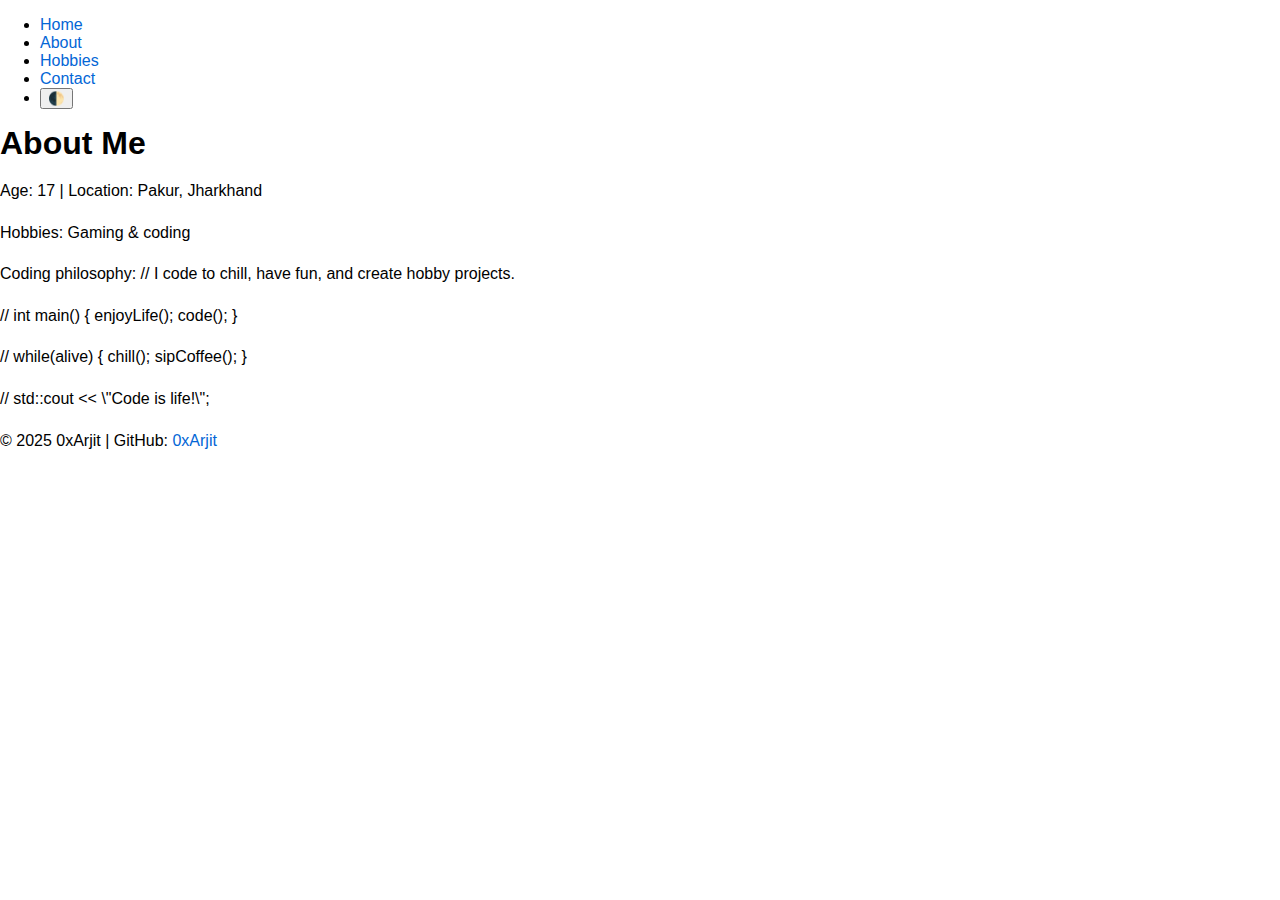
<file: about.html>
<!DOCTYPE html>
<html lang="en">
<head>
<meta charset="UTF-8">
<meta name="viewport" content="width=device-width, initial-scale=1.0">
<title>0xArjit | About Me</title>
<link rel="stylesheet" href="style.css">
</head>
<body>
<header>
    <nav>
        <ul>
            <li><a href="index.html">Home</a></li>
            <li><a href="about.html" class="active">About</a></li>
            <li><a href="hobbies.html">Hobbies</a></li>
            <li><a href="contact.html">Contact</a></li>
            <li><button id="theme-btn">🌓</button></li>
        </ul>
    </nav>
</header>

<main class="about-section">
    <h1>About Me</h1>
    <p>Age: 17 | Location: Pakur, Jharkhand</p>
    <p>Hobbies: Gaming & coding</p>
    <p>Coding philosophy: // I code to chill, have fun, and create hobby projects.</p>
    <div class="cpp-quotes">
        <p>// int main() { enjoyLife(); code(); }</p>
        <p>// while(alive) { chill(); sipCoffee(); }</p>
        <p>// std::cout << \"Code is life!\";</p>
    </div>
</main>

<footer>
    <p>© 2025 0xArjit | GitHub: <a href="https://github.com/0xArjit" target="_blank">0xArjit</a></p>
</footer>
<script src="script.js"></script>
</body>
</html>
</file>
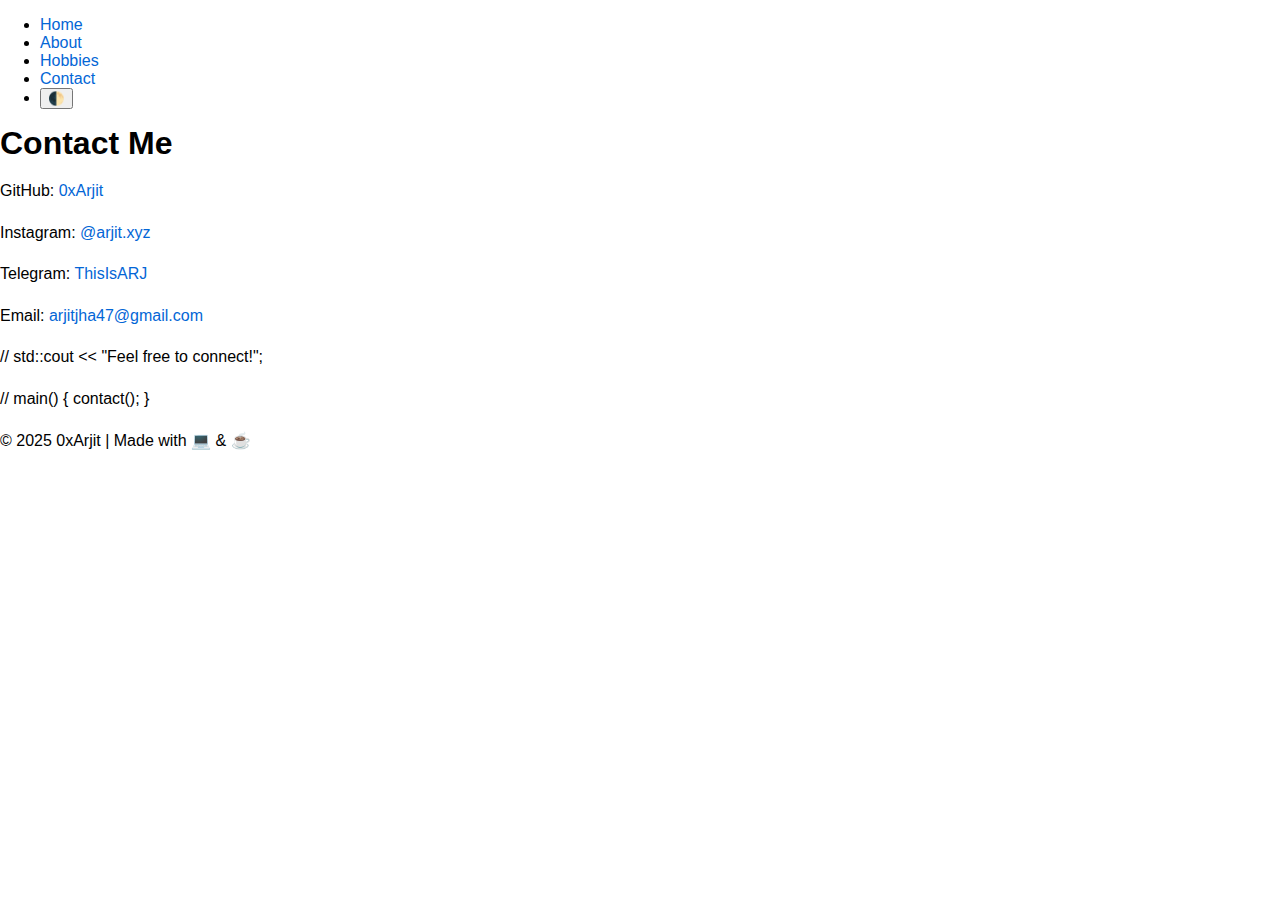
<file: contact.html>
<!DOCTYPE html>
<html lang="en">
<head>
<meta charset="UTF-8">
<meta name="viewport" content="width=device-width, initial-scale=1.0">
<title>0xArjit | Contact</title>
<link rel="stylesheet" href="style.css">
</head>
<body>
<header>
    <nav>
        <ul>
            <li><a href="index.html">Home</a></li>
            <li><a href="about.html">About</a></li>
            <li><a href="hobbies.html">Hobbies</a></li>
            <li><a href="contact.html" class="active">Contact</a></li>
            <li><button id="theme-btn">🌓</button></li>
        </ul>
    </nav>
</header>

<main class="contact-section">
    <h1>Contact Me</h1>
    <p>GitHub: <a href="https://github.com/0xArjit" target="_blank">0xArjit</a></p>
    <p>Instagram: <a href="https://www.instagram.com/arjit.xyz" target="_blank">@arjit.xyz</a></p>
    <p>Telegram: <a href="https://t.me/ThisIsARJ" target="_blank">ThisIsARJ</a></p>
    <p>Email: <a href="mailto:arjitjha47@gmail.com">arjitjha47@gmail.com</a></p>
    
    <div class="cpp-quotes">
        <p>// std::cout << "Feel free to connect!";</p>
        <p>// main() { contact(); }</p>
    </div>
</main>

<footer>
    <p>© 2025 0xArjit | Made with 💻 & ☕</p>
</footer>
<script src="script.js"></script>
</body>
</html>
</file>
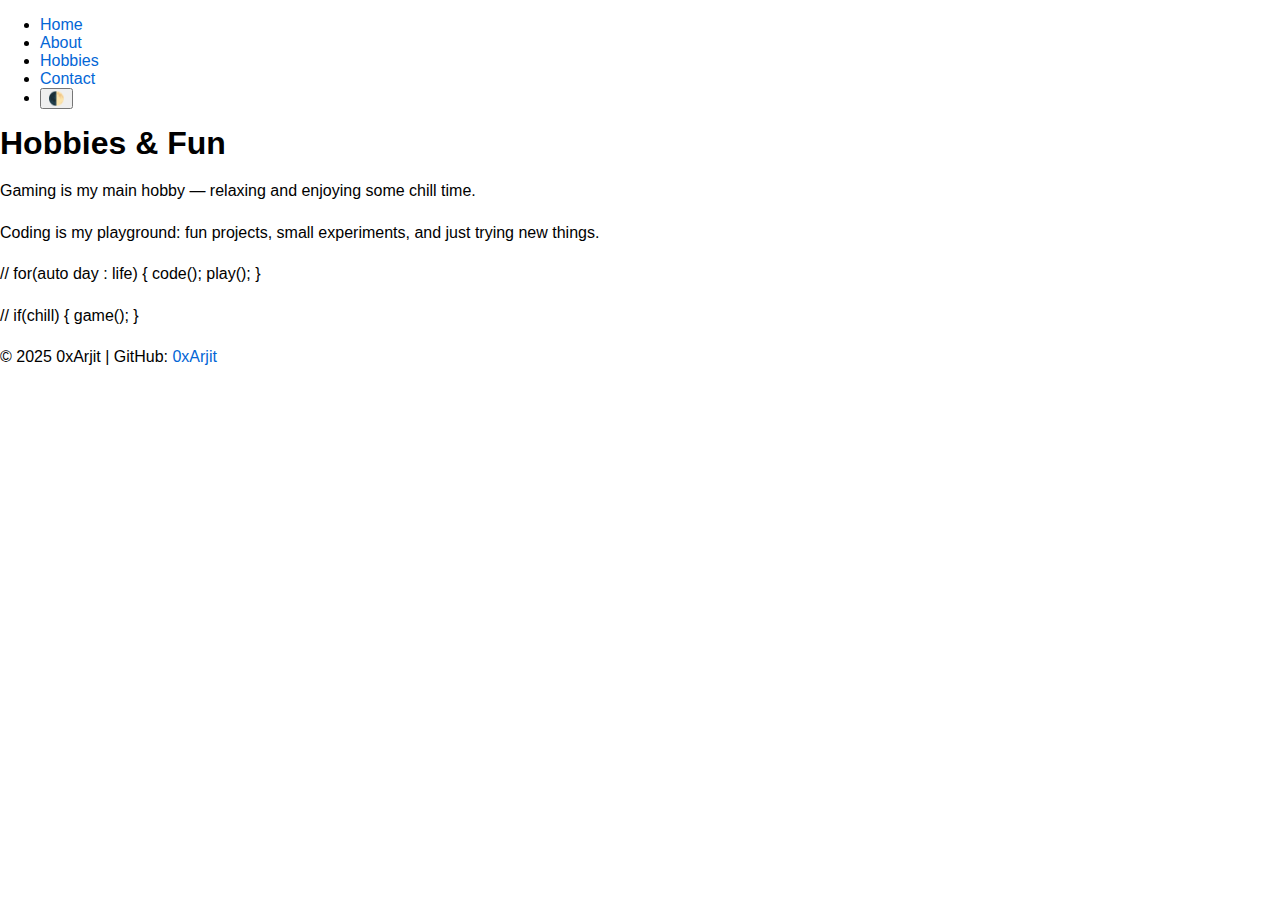
<file: hobbies.html>
<!DOCTYPE html>
<html lang="en">
<head>
<meta charset="UTF-8">
<meta name="viewport" content="width=device-width, initial-scale=1.0">
<title>0xArjit | Hobbies</title>
<link rel="stylesheet" href="style.css">
</head>
<body>
<header>
    <nav>
        <ul>
            <li><a href="index.html">Home</a></li>
            <li><a href="about.html">About</a></li>
            <li><a href="hobbies.html" class="active">Hobbies</a></li>
            <li><a href="contact.html">Contact</a></li>
            <li><button id="theme-btn">🌓</button></li>
        </ul>
    </nav>
</header>

<main class="hobbies-section">
    <h1>Hobbies & Fun</h1>
    <p>Gaming is my main hobby — relaxing and enjoying some chill time.</p>
    <p>Coding is my playground: fun projects, small experiments, and just trying new things.</p>
    <div class="cpp-quotes">
        <p>// for(auto day : life) { code(); play(); }</p>
        <p>// if(chill) { game(); }</p>
    </div>
</main>

<footer>
    <p>© 2025 0xArjit | GitHub: <a href="https://github.com/0xArjit" target="_blank">0xArjit</a></p>
</footer>
<script src="script.js"></script>
</body>
</html>
</file>
<file: style.css>
:root {
    /* GitHub Theme */
    --color-bg-github: #ffffff;
    --color-text-github: #24292e;
    --color-accent-github: #0366d6;

    /* Dark Material Theme */
    --color-bg-dark: #121212;
    --color-text-dark: #e0e0e0;
    --color-accent-dark: #3f51b5;

    /* Light Material Theme */
    --color-bg-light: #f5f5f5;
    --color-text-light: #111111;
    --color-accent-light: #3f51b5;
}

body {
    margin: 0;
    font-family: 'Roboto', sans-serif;
    transition: background 0.3s, color 0.3s;
}

body.github-theme {
    background: var(--color-bg-github);
    color: var(--color-text-github);
}

body.dark-theme {
    background: var(--color-bg-dark);
    color: var(--color-text-dark);
}

body.light-theme {
    background: var(--color-bg-light);
    color: var(--color-text-light);
}

.container {
    max-width: 800px;
    margin: auto;
    padding: 2rem;
}

.hero {
    display: flex;
    align-items: center;
    gap: 1.5rem;
}

.hero img {
    width: 120px;
    height: 120px;
    border-radius: 50%;
    border: 3px solid var(--color-accent-github);
}

h1 {
    margin: 0;
    font-size: 2rem;
}

h2 {
    margin-top: 2rem;
    border-bottom: 2px solid var(--color-accent-github);
    padding-bottom: 0.3rem;
}

p {
    line-height: 1.6;
}

a {
    color: var(--color-accent-github);
    text-decoration: none;
}

.theme-toggle {
    position: fixed;
    top: 1rem;
    right: 1rem;
    background: var(--color-accent-github);
    color: #fff;
    border: none;
    padding: 0.5rem 1rem;
    cursor: pointer;
    border-radius: 5px;
    font-weight: bold;
    transition: background 0.3s;
}

.theme-toggle:hover {
    background: #024e9b;
}
</file>
